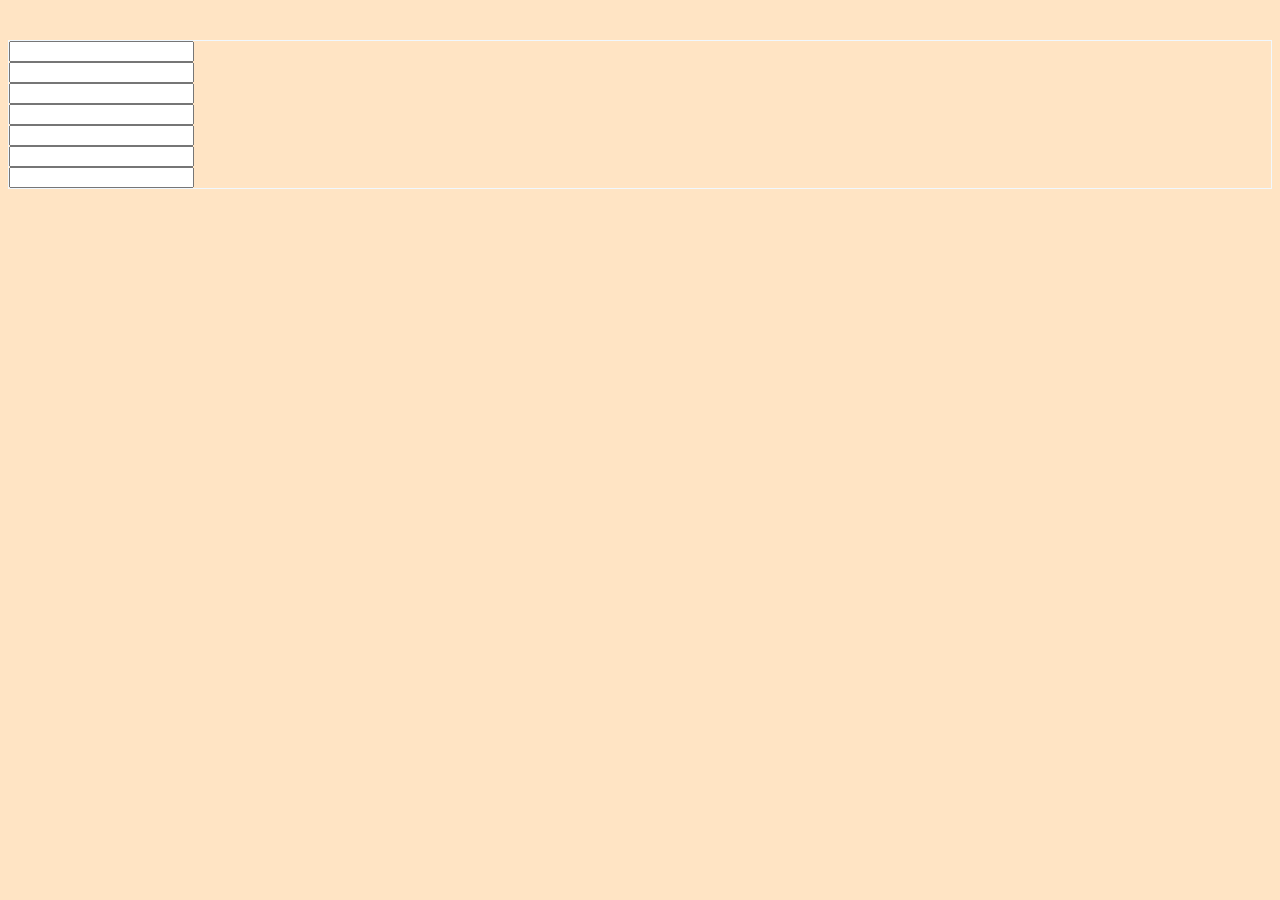
<file: index.html>
<!DOCTYPE html>
<html lang="en">
<head>
    <meta charset="UTF-8">
    <meta http-equiv="X-UA-Compatible" content="IE=edge">
    <meta name="viewport" content="width=device-width, initial-scale=1.0">
    <title>Document</title>
    <style>
        body {
            background-color: bisque;
        }
        body * {
            display: block;
        }
        form {
            margin: 40px auto;
            border: 1px solid aliceblue;
        }
    </style>
</head>
<body>
    <form action="" method="get">
        <input type="text" name="first_name" id="first_name" class="">
        <input type="text" name="email" id="email">
        <input type="text" name="phone" id="phone">
        <input type="text" name="address" id="address">
        <input type="text" name="city" id="city">
        <input type="text" name="suite" id="suite">
        <input type="text" name="apt" id="apt">
    </form>
</body>
</html>
</file>
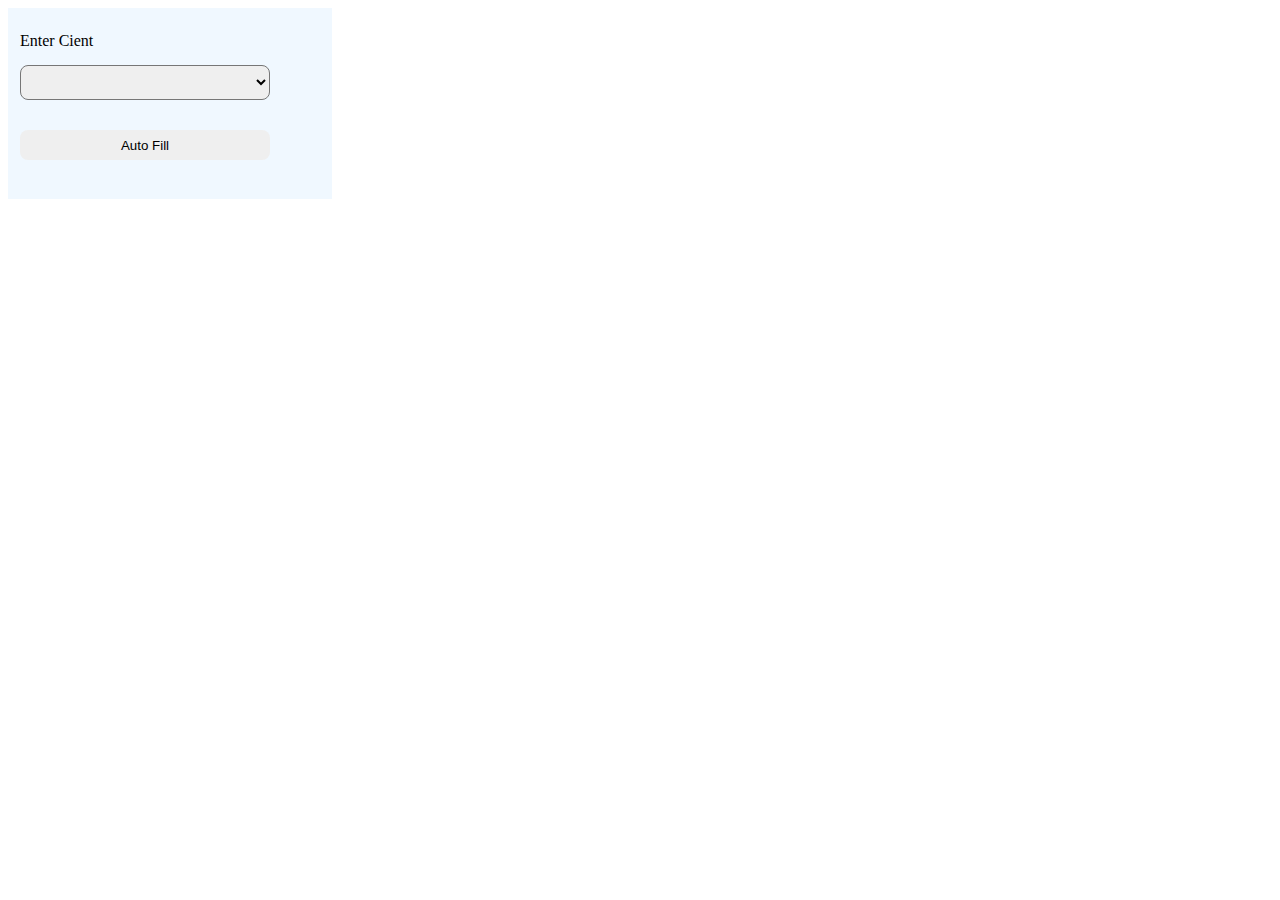
<file: popup.html>
<!DOCTYPE html>
<html lang="en">
    <head>
        <title>Chrome Auto Fill</title>
        <link rel="stylesheet" href="popup.css">
    </head>
    <body>
        <div class="container">
            <label for="data-input">Enter Cient</label>
            <select name="data-select" id="data-select"></select>
            <button id="load-ext-btn">Auto Fill</button>
        </div>

        <script src="popup.js"></script>
    </body>
</html>
</file>
<file: popup.css>
.container {
    width: 300px;
    padding: 24px 12px;
    background-color: aliceblue;
}

.container * {
    width: 250px;
    margin: 15px auto;
}
select {
    outline: none;
    padding: 8px;
    border-radius: 8px;
}
option {
    background-color: aliceblue;
    font-size: 12px;
    padding: 5px auto;
}

button {
    height: 30px;
    padding: auto 30px;
    outline: none;
    border: none;
    border-radius: 8px;
    cursor: pointer;
}
</file>
